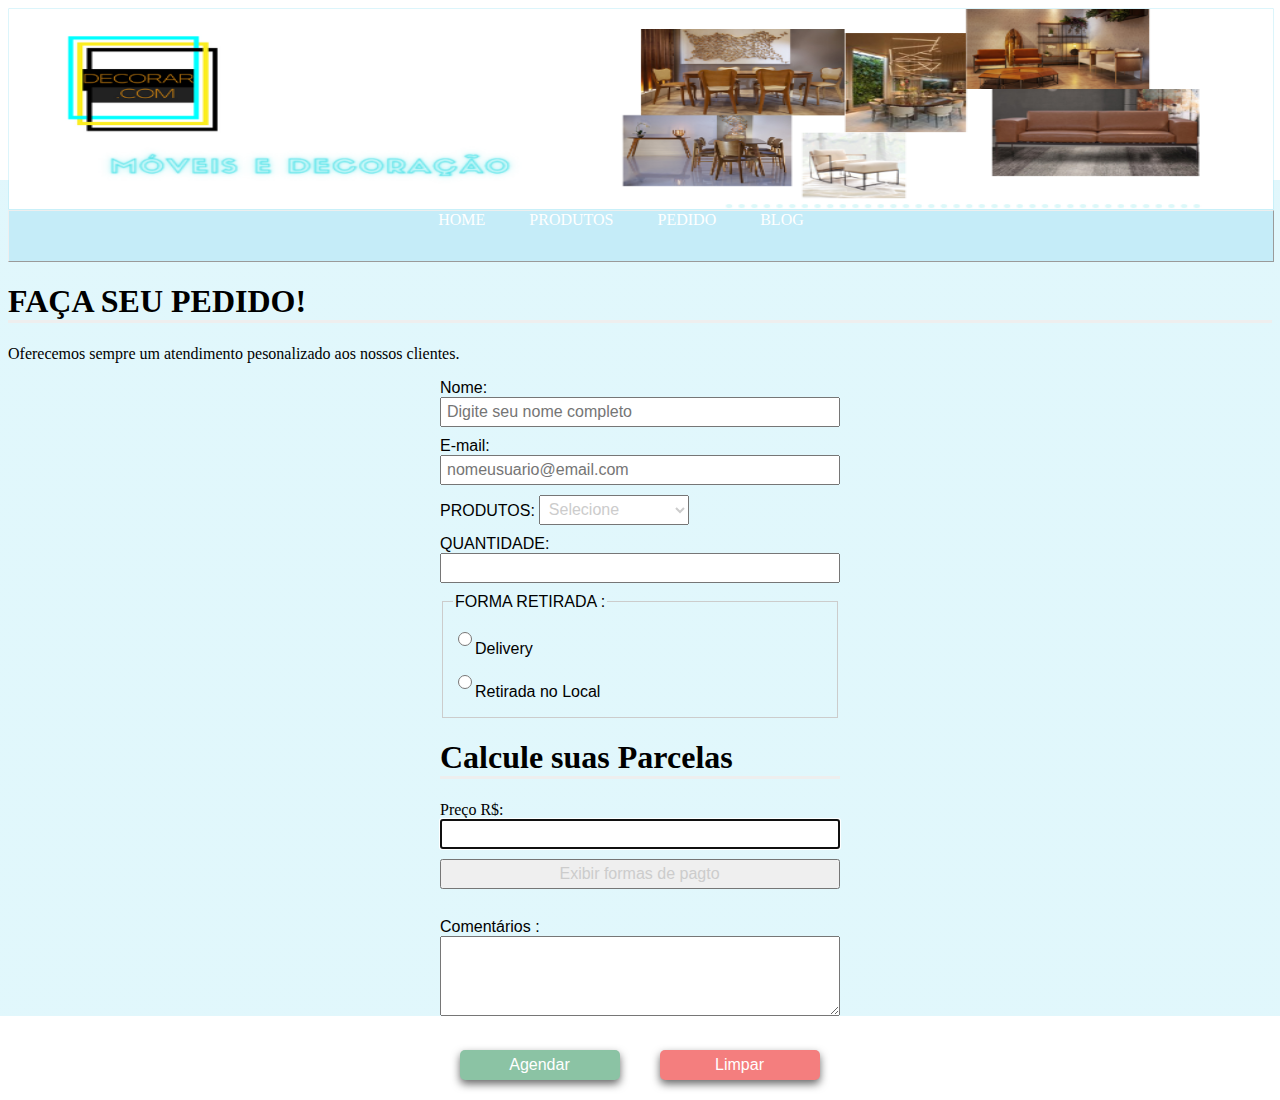
<file: pedido.html>
<!DOCTYPE html>
<html lang="pt-BR">
<head>
    <meta charset="UTF-8">
    <meta http-equiv="X-UA-Compatible" content="IE=edge">
    <meta name="viewport" content="width=device-width, initial-scale=1.0">
    <meta name= "autor" content="Gustavo Garcia">
    <meta name="keywords" content="móveis, decoração, cadeira, mesa, sofá, aparador, estante, quadro, design, tapete, tecido, sala de estar, artigosde decoração, loja de móveis">
    <meta name="description" content="E-commerce de móveis e decoração, móveis de alta qualidade e grandes marcas. Oferecemos o conforto aos nossos clientes de terem acesso as melhores marcas de móveis sem sair de casa, com toda confiança e segurança.">
    <title>DECORARxxx.COM</title>
    <link rel="stylesheet" type="text/css" href="estilo.css.css" >
</head>
<body>
    
  <header>
    <img src="banner.png" alt="">
  </header>
    <nav>
        <div id="navv">
         <a class="a-menu" href="index.html">HOME</a>       
         <a class="a-menu" href="#produtos">PRODUTOS</a>
         <a class="a-menu" href="pedido.html">PEDIDO</a>
         <a class="a-menu" href="#">BLOG</a>
        </div>
    </nav>
    <section id="pag-visitas">  
        <h1> FAÇA SEU PEDIDO!</h1> 
          <p>  Oferecemos sempre um atendimento pesonalizado aos nossos clientes.</p>
             
          <form>
        
            <label for="name">Nome:</label>
            <input id="name" type="text" name="nome_completo"placeholder="Digite seu nome completo" required><br>
     
            <label for="email">E-mail:</label><br>
            <input id="email" name="email" type="email" placeholder="nomeusuario@email.com">         
            
         <label for="produtos">PRODUTOS:</label>
             <select id="escolha_produto" name="escolha_produto">
               <option value="">Selecione</option>
               <option value="SOFA">SOFA</option>
               <option value="POLTRONA">POLTRONA</option>
               <option value="MESA">MESA</option>
               <option value="LUMINARIA">LUMINARIA</option>
             </select>
            
         
            <div>
            <label for="quantidade">QUANTIDADE:</label>
            <input id="quantidade_prod" type="number" min="1" max="10" step="1"
             name="quantidadeprod"><br>
            </div>     
          
              <fieldset><legend>FORMA RETIRADA :</legend>
            
              <input id="delivery" type="radio" name="cliente" value="cliente"><label for="cliente">Delivery</label><br>
              <input id="retirada" type="radio" name="cliente" value="nao_cliente"><label for="nao_cliente">Retirada no Local </label>
           </fieldset>
               <div>
                   <h1>Calcule suas Parcelas</h1>
                   <p>Preço R$:
                       <input type="text" id="inPreco" class="numero" autofocus>
                       <input type="button" value="Exibir formas de pagto" id="btExibir">
                   </p>
                   <pre id="outParcelas"></pre>
                
               </div>
               <label for="coment">Comentários :</label>
               <textarea id="msg" cols="48" rows="5" ></textarea>
            
               <div id="botoes-form"><input type="submit" name="bnt_agendar" value="Agendar">
               <input type="reset" name="bnt_limpar" value="Limpar">
               </div>
            
          </form>  
        </section> 
        <script src="cod.js" ></script>
</body>
</html>
</file>
<file: estilo.css.css>
body{
    height: 1000px;
    background: linear-gradient(180deg, #ffffff 17.67%, rgba(138, 224, 243, 0.26) 10%);
}
header{
    width: 100%;
    height: 200px;
    border-radius: 1px;
    border: solid 0.5px #a1e4f560;
}
header img{
    width: 100%;
    height: 200px;
}
nav{
    width: 100%;
    height: 50px;
    background-color: #c5ecf8;
    position: sticky;/* o 'STICKY' deixa o elemento fixo a partir de um ponto definido abaixo*/
    top: 5px;
    z-index: 1;
    border: outset 1px;
    text-align:center;

}
.a-menu{
    text-decoration: none;}
    .a-menu{

        margin-right: 40px;  /*essa foi uma classe criada p/ links do menu*/
     }
     
     .a-menu:link, .a-menu:visited{ /*aqui é o menu quando é aberto*/
         color:#fff;                   
         }
     .a-menu:hover, .a-menu:active{/*aqui quando o mouse passa sobre o link*/
         color: yellow;    
}

main{

}

#sobre{
    font: 1.4rem 'roboto';
    position: absolute ;
    width: 500px;
    height: 300px;
    left: 412px;
    float: left;
    display: flex;
    flex-direction: column;
    align-items: center;
   
    margin-left: 500px;
}
#ttsobre{
    border-top: 0.8px solid  rgb(236, 182, 227);
    padding-top: 20px;
}
.p-sobre{
    border-bottom: 0.8px solid rgb(236, 182, 227);
    padding-bottom: 20px;
    margin-right: 100px;
}
.p-prod{
   font: 1.8rem 'roboto';

    padding-bottom: 20px;
    margin-left: 350px;
}
h2{
  margin-left: 500px;
}
.card {
	background-color: #FFF;
	margin:5px;
 
}

.img-entrega{
width: 60px;
height: 60px;
padding: 10px;
margin-left: 55px;
align-items:center;
}

#info{
   float: left;
   width: 200px;
   background: linear-gradient(180deg, #e8f8fc 17.67%, rgba(138, 224, 243, 0.26) 100%);
   margin-left: 100px;
}
#container{
    background: linear-gradient(180deg, #e8f8fc 17.67%, rgba(138, 224, 243, 0.26) 100%);
  
 }
 footer{
    width: 100%;
    height:70px;
    text-align: center;
    clear: both;
    text-decoration: none;
    background-color: #c5ecf8; 
 }
 .foot{
    text-decoration: none;
    color:#fff;
    
}
#botao{
    
    width:69px;
    height:69px;
    background-color: #99f183;
    border-radius: 34px;/*usado para fazer circulo,arredondar*/
    position: fixed;/*o 'FIXED' torna o elemento fixo na pagina*/
    bottom: 30px;
    right: 30px;
  }
#bt{
    color: #FFF;
    text-align: center;
    text-decoration: none;
    font: 2rem 'roboto';
}
 #produtos{
     
    float: right;
     ;
     margin-top: 500px;
     margin-right: 400px;
 }
  #container1{
    flex-direction:row-reverse;
    display: flex;
	  margin-bottom: 20px;
    margin-right: 0px;
    height: 500px;
    width: 400px;
    margin-left: 500px;
}
#card{

    background-size: 100;
	  margin:10px;
	  width:100%;
    border-radius: 9px;/*borda arredondada */
    box-shadow: 0px 4px 8px #696969;/*coloca sombra na borda*/
}
#card:hover{
	box-shadow: 0 10px 18px #000; 
}

.img-card{
   width: 150px;
   height: 150px;
   padding: 10px;
  
}
#card-cont{
    
    padding: 5px;
    font: 1rem 'antic slab', sans-serif;
	  line-height: 20px;
    text-align: justify;
    transition: 0.6s;/*transição da sombra*/
}
#encomendas{
    background-color: #E6E8FA;
    padding: 10px;
   }
   #encomendas p{
       text-align: center;
       margin-bottom: 20px;
   }
   
   form{
       width: 400px;
       margin: 0 auto;
   }
   input, select, textarea{
       width: 100%;
       height: 30px;
       margin-bottom: 10px;
       padding-left: 5px;
       box-sizing: border-box;/*para não estrapolar a região do form*/
      
       font: 1rem 'Gruppo', sans-serif;
       color: #ccc;
   }
   
   label,fieldset, input, select, textarea{/* LABEL configura os titulos do formulario*/
       font: 1rem 'Gruppo', sans-serif;
   }
    fieldset{
       border: 1px solid #ccc;
       margin-bottom: 10px;
       padding: 10px;
   }
   input[type="radio"]{/* fzd isso[type=""] pode alterar o input pelo tipo dele*/
   width: 14px;
   height: 14px
   margin-left: 50px;
   padding: 10px;
   
   }
   textarea{
       height: 80px;
   }
   #botoes-form{
       display: flex; /*coloca a a div lado a lado*/
   }
   input[type="submit"], input[type="reset"]{
   margin: 20px;
   background-color: #8bc3a4;
   color: #fff;
   border: 0;
   border-radius: 5px;
   transition: 0.6s;/*transição da sombra*/
   box-shadow: 0px 4px 8px #696969
   }
   
   
   input[type="reset"]{
       background-color: #f47e7e;
   }
   h1{border-bottom-style: inset;}
   pre{font-size: 1.2rem;}
   .aDireita{text-align: right;}
   span{margin-left: 70px;}
   select{width: 150px;}
   .detalhes{width: 380px;}
   .oculta{display: none;}
   .exibe{display: inline;}
</file>
